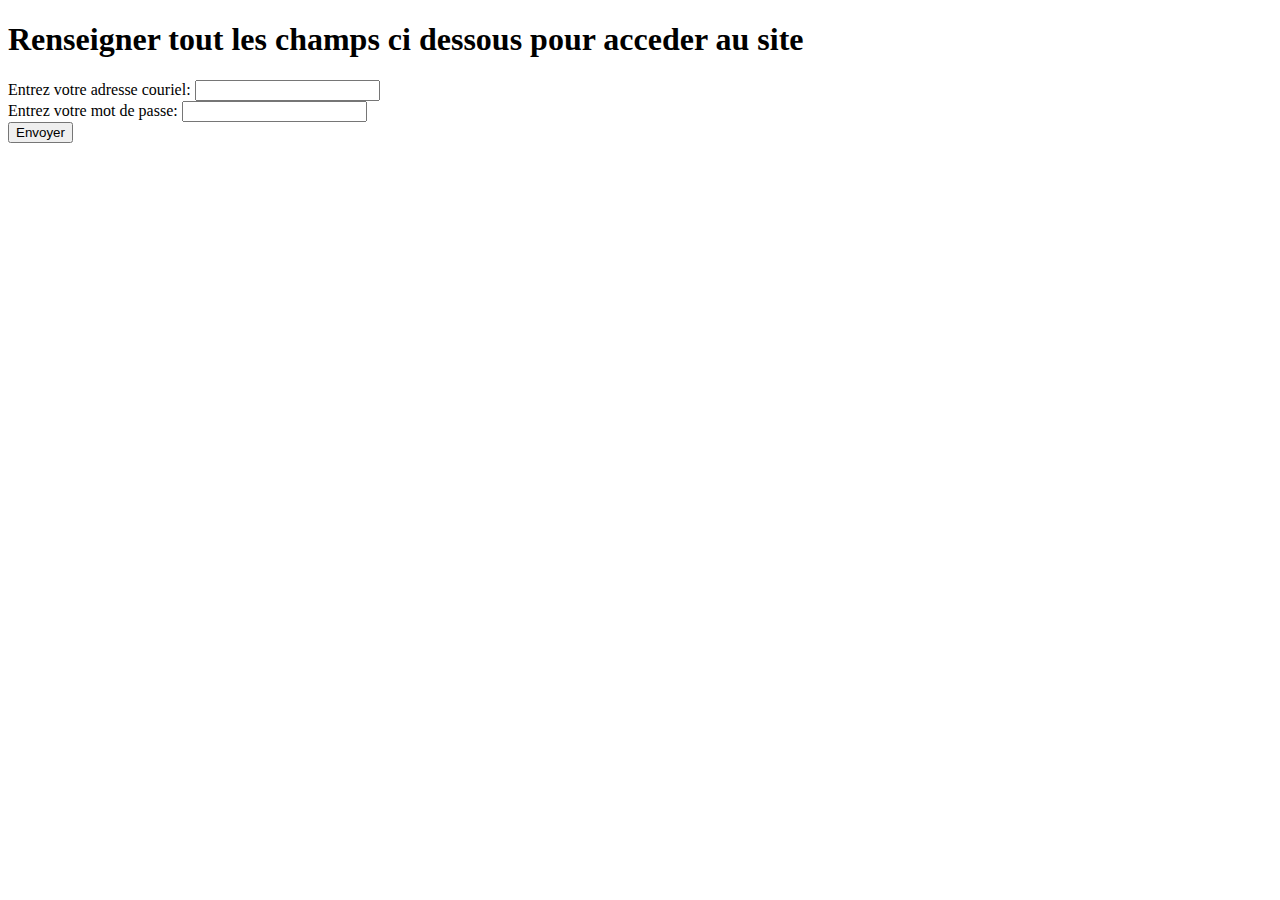
<file: STerraSword/connection.htm>
<!DOCTYPE html>
<html>
<head>
    <title>Formulaire</title>
</head>



<body>
    <header><h1>Renseigner tout les champs ci dessous pour acceder au site</h1></header>
    <form method="POST" action="index.html">
        <label for="couriel">Entrez votre adresse couriel:</label>
        <input type="email" id="prénom" required><br>

        <label for="mdp">Entrez votre mot de passe:</label>
        <input type="password" id="nom" required><br>

        <script src="js/index.js"></script>
        
        <input type="submit" value="Envoyer">

        
    </form>
</body>
</html>
</file>
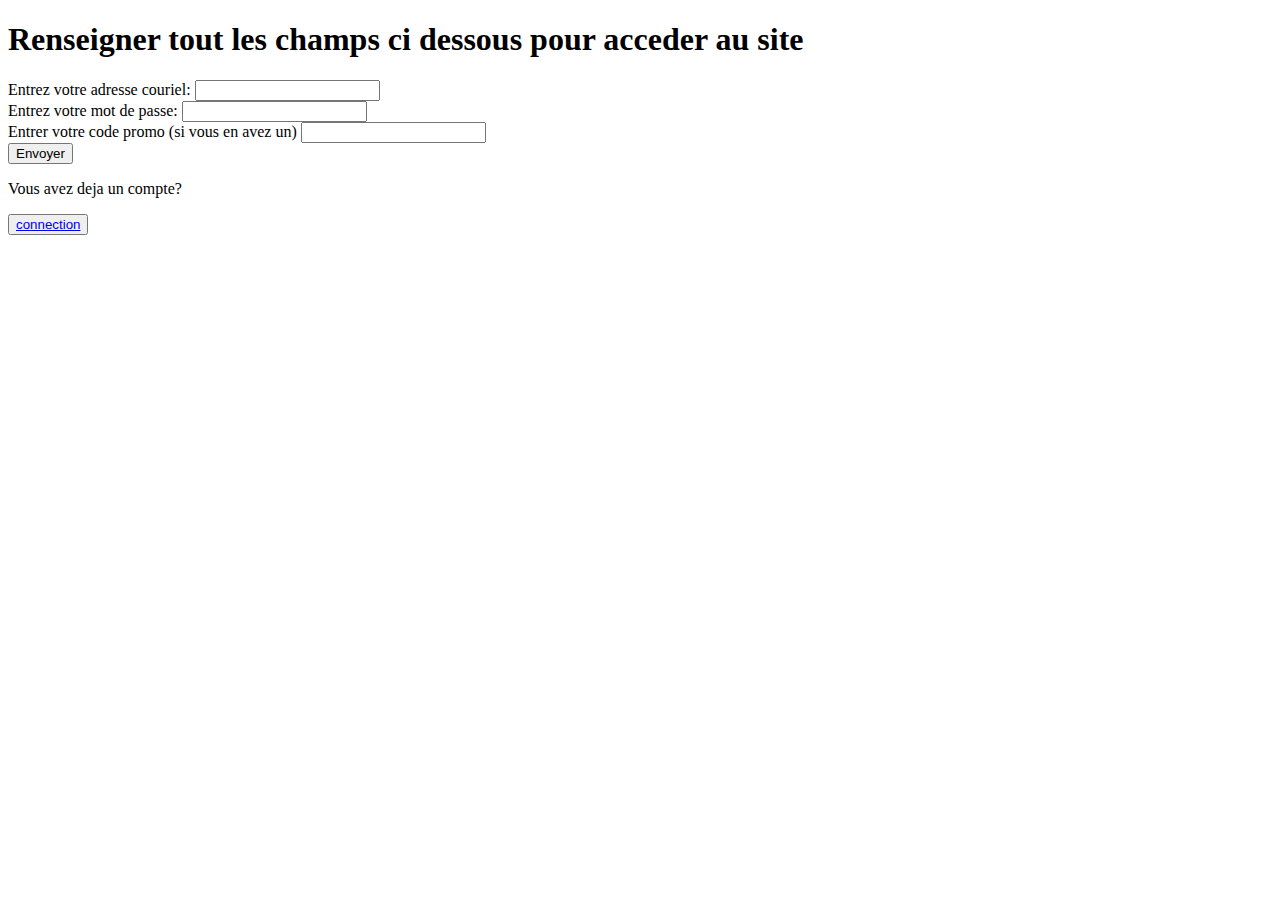
<file: STerraSword/Formulaire.htm>
<!DOCTYPE html>
<html>
<head>
    <title>Formulaire</title>
</head>

<body>
    <header><h1>Renseigner tout les champs ci dessous pour acceder au site</h1></header>
    <form method="POST" action="index.html">
        <label for="couriel">Entrez votre adresse couriel:</label>
        <input type="email" id="prénom"><br>

        <label for="mdp">Entrez votre mot de passe:</label>
        <input type="password" id="nom"><br>

        <label for="code promo">Entrer votre code promo (si vous en avez un)</label>
        <input type="password" id="nom"><br>

        <input type="submit" value="Envoyer"><br>
        <p>Vous avez deja un compte?</p>
        <button value="entrer"><a href="connection.html">connection</a></button>

    </form>
</body>
</html>
</file>
